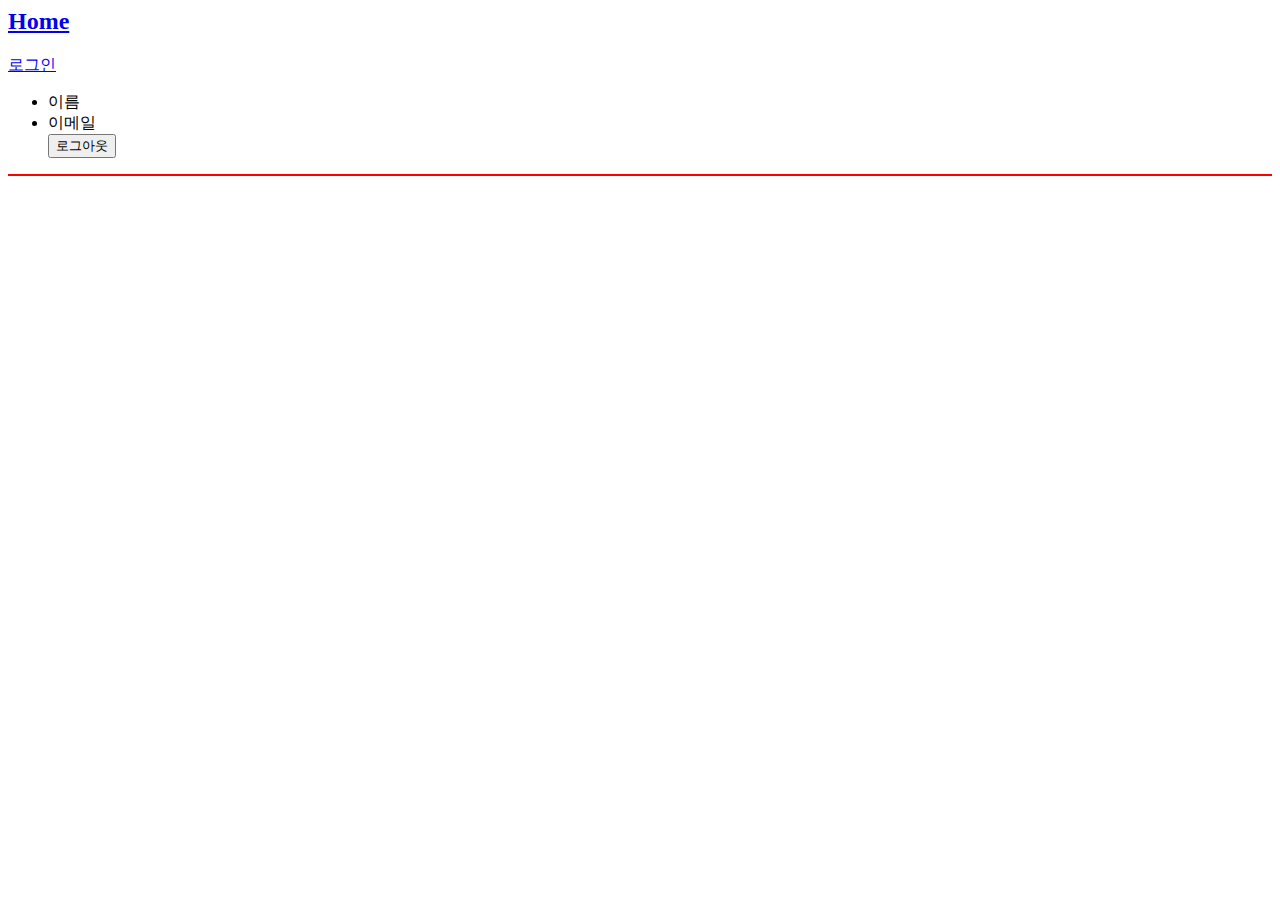
<file: src/main/resources/templates/nav.html>
<html xmlns:th="http://www.thymeleaf.org" xmlns:sec="http://www.thymeleaf.org/extras/spring-security">

<nav th:fragment="navFragment(member)" >
  <h2><a href="/">Home</a></h2>
  <div th:if="${member == null}">
    <a href="/login">로그인</a>
  </div>
  <div th:unless="${member == null}">
    <ul>
      <li th:text="${member.name}">이름</li>
      <li th:text="${member.email}">이메일</li>
      <button onclick="location.href='/logout'">로그아웃</button>
    </ul>
  </div>

  <hr color = "red">
</nav>
</file>
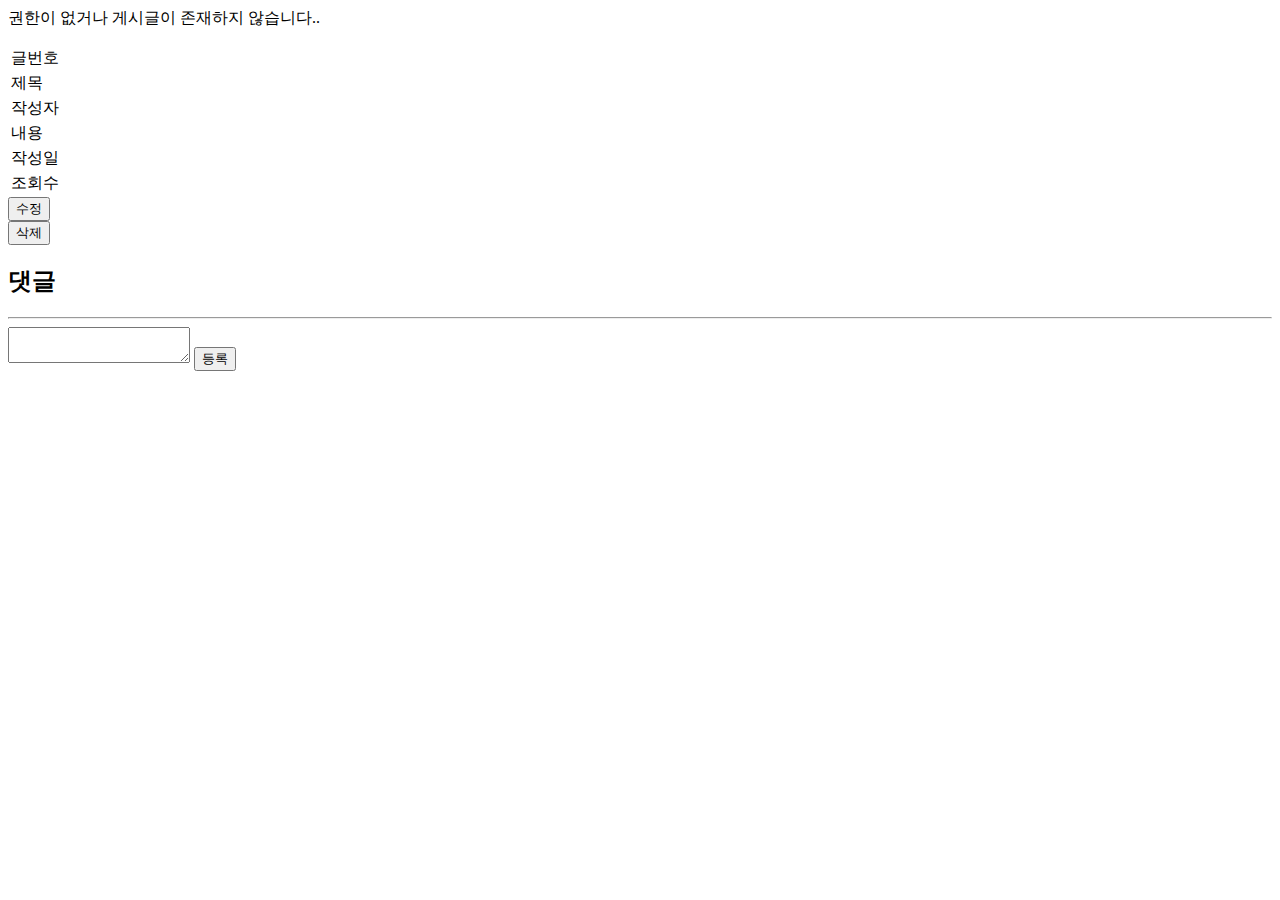
<file: src/main/resources/templates/board/details.html>
<html xmlns:th="http://www.thymeleaf.org" xmlns:sec="http://www.thymeleaf.org/extras/spring-security">

<!DOCTYPE html>
<html lang="en">
<head>
    <meta charset="UTF-8">
    <title>Title</title>
    <link rel="stylesheet" type="text/css" th:href="@{/css/style.css}">

    <script th:inline="javascript">
        function deleteTask(id) {
            if (confirm("해당 게시글을 삭제하시겠습니까??") == true) {    //확인
                location.href = "/member/board/" + id + "/delete";
            }
        }

        function editTask(id) {
            if (confirm("해당 게시글을 수정하시겠습니까?") == true) {    //확인
                location.href = "/member/board/" + id + "/edit";

            }
        }
    </script>

</head>
<body>
<nav th:replace="/nav :: navFragment(${member})"></nav>

<main>
    <div  class="center" th:if="${board.id == null}" colspan="5">
        <p>권한이 없거나 게시글이 존재하지 않습니다..</p>
    </div>
    <div  class="center" th:unless="${board.id == null}">
        <table>
            <tr>
                <td>글번호</td>
                <td th:text="${board.id}"></td>
            </tr>
            <tr>
                <td>제목</td>
                <td th:text="${board.title}"></td>
            </tr>
            <tr>
                <td>작성자</td>
                <td th:text="${board.email}"></td>
            </tr>
            <tr>
                <td>내용</td>
                <td th:text="${board.content}"></td>
            </tr>
            <tr>
                <td>작성일</td>
                <td th:text="${{board.createDate}}"></td>
            </tr>
            <tr>
                <td>조회수</td>
                <td th:text="${board.hits}"></td>
            </tr>
        </table>
    </div>

    <div class="center">
        <div><button type="button" th:onclick="editTask([[${board.id}]])">수정</button></div>
        <div><button type="button" th:onclick="deleteTask([[${board.id}]])">삭제</button></div>
    </div>

    <div>
        <div>
            <h2>댓글</h2>
        </div>
        <div><hr></div>

        <div>
            <form action="/member/comment/write" method="post">
                <input type="hidden" th:field="${member.email}">
                <input type="hidden" th:field="${board.id}">
                <textarea id="content" value=""></textarea>
                <button type="submit">등록</button>
            </form>
        </div>

    </div>
</main>

</body>
</html>
</file>
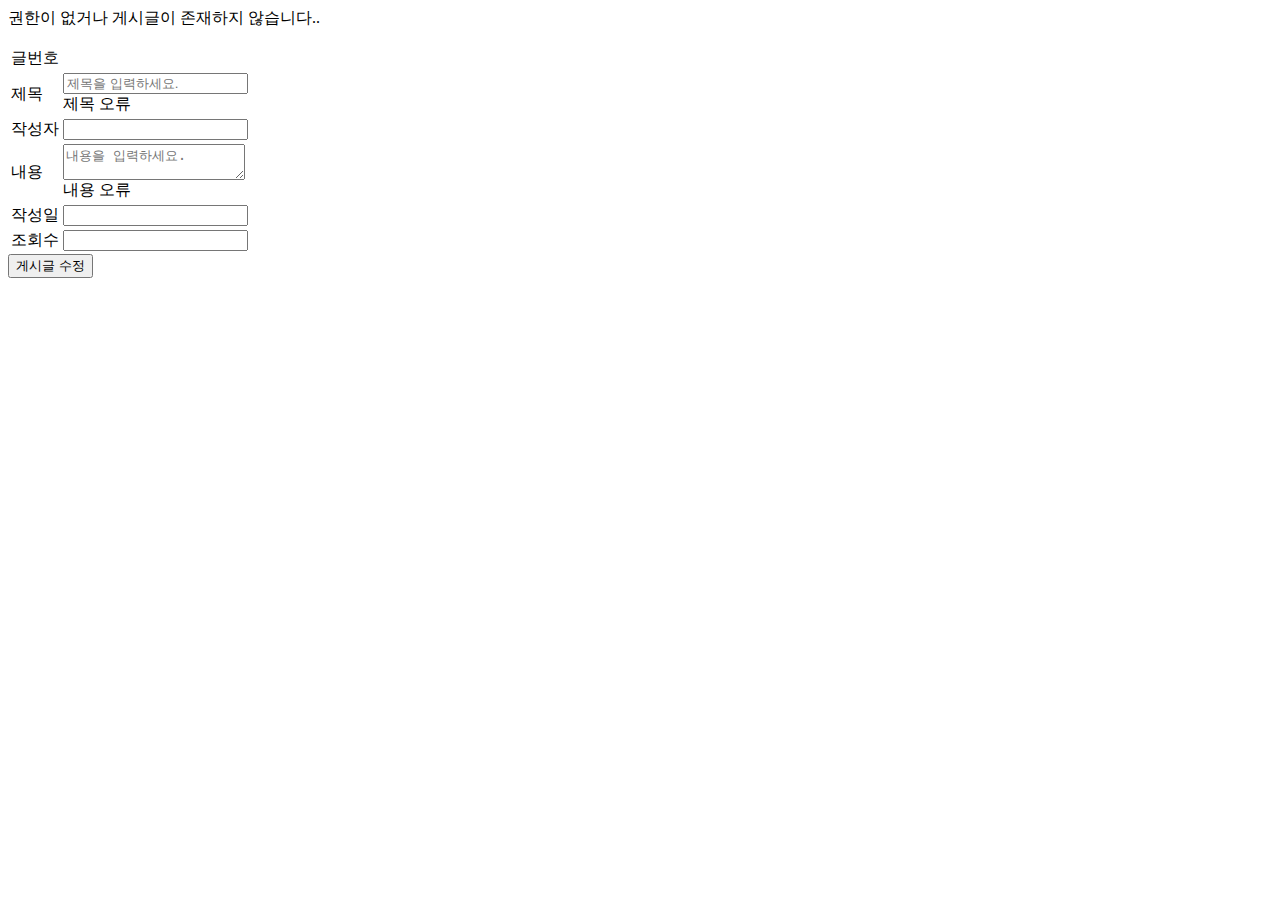
<file: src/main/resources/templates/board/edit.html>
<html xmlns:th="http://www.thymeleaf.org" xmlns:sec="http://www.thymeleaf.org/extras/spring-security"
      xmlns="http://www.w3.org/1999/html">

<!DOCTYPE html>
<html lang="en">
<head>
    <meta charset="UTF-8">
    <title>Title</title>
    <link rel="stylesheet" type="text/css" th:href="@{/css/style.css}">

</head>
<body>
<nav th:replace="/nav :: navFragment(${member})"></nav>

<main>
    <div th:if="${board.id == null}" colspan="5" class="center">
        <p>권한이 없거나 게시글이 존재하지 않습니다..</p>
    </div>

    <form th:unless="${board.id == null}" th:action th:object="${board}" method="post">
        <div class="center">

            <table>
                <tr>
                    <td>글번호</td>
                    <td th:text="${board.id}"></td>
                </tr>
                <tr>
                    <td><label for="title" >제목</label></td>
                    <td>
                        <div>
                            <input type="text" id="title" th:field="*{title}" th:errorclass="field-error" placeholder="제목을 입력하세요.">
                            <div class="field-error" th:errors="*{title}">제목 오류</div>
                        </div>
                    </td>
                </tr>
                <tr>
                    <td>작성자</td>
                    <td><input class="no-border" type="text" th:field="*{email}" readonly></td>
                </tr>
                <tr>
                    <td><label for="content" >내용</label></td>
                    <td>
                        <div>
                            <textarea id="content" th:field="*{content}" th:errorclass="field-error" placeholder="내용을 입력하세요."></textarea>
                            <div class="field-error" th:errors="*{content}">내용 오류</div>
                        </div>
                    </td>
                </tr>
                <tr>
                    <td>작성일</td>
                    <td> <input class="no-border" type="text" th:field="*{createDate}" readonly></td>
                </tr>
                <tr>
                    <td>조회수</td>
                    <td><input class="no-border" type="text" th:field="*{hits}" readonly></td>
                </tr>
            </table>
        </div>

        <div class="center">
            <button type="submit">게시글 수정</button>
        </div>
    </form>
</main>

</body>
</html>
</file>
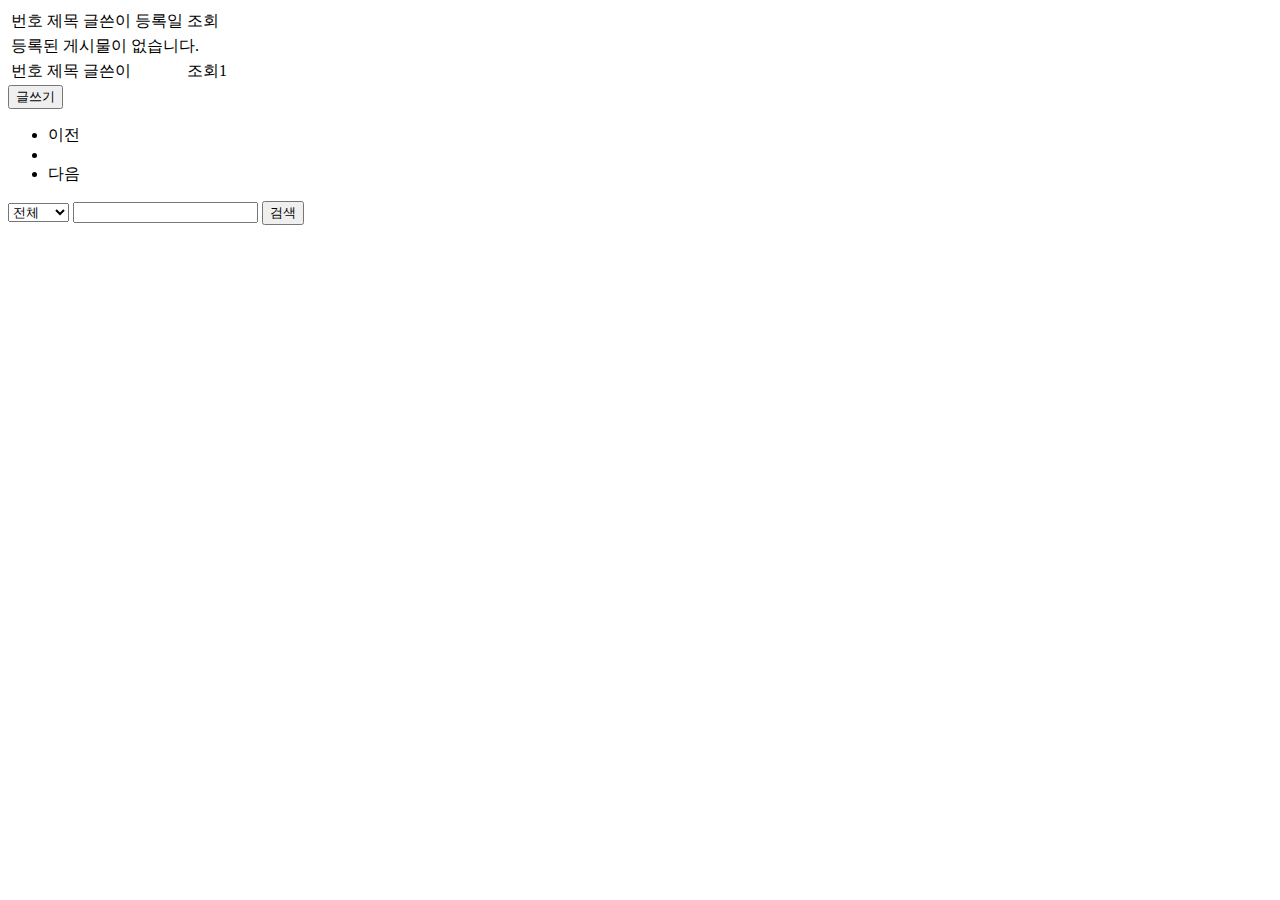
<file: src/main/resources/templates/board/list.html>
<html xmlns:th="http://www.thymeleaf.org" xmlns:sec="http://www.thymeleaf.org/extras/spring-security">

<!DOCTYPE html>
<html lang="en">
<head>
    <meta charset="UTF-8">
    <title>Title</title>
    <link rel="stylesheet" type="text/css" th:href="@{/css/style.css}">

</head>
<body>
<nav th:replace="/nav :: navFragment(${member})"></nav>

<main>

    <div class="center">
        <table>
            <thead>
            <td>번호</td>
            <td>제목</td>
            <td>글쓴이</td>
            <td>등록일</td>
            <td>조회</td>
            </thead>
            <tr th:if="${#lists.size(pagingResponse.list) == 0}" colspan="5">
                <td colspan="5">등록된 게시물이 없습니다.</td>
            </tr>
            <tr th:unless="${#lists.size(pagingResponse.list) == 0}" th:each="board : ${pagingResponse.list}">
                <td th:text="${board.id}">번호</td>
                <td><a th:text="${board.title}" th:href="@{/board/{id}/details(id=${board.id})}">제목</a></td>
                <td th:text="${board.email}">글쓴이</td>
                <td th:text="${{board.createDate}}"></td>
                <td th:text="${board.hits}">조회1</td>
            </tr>

        </table>
    </div>

    <div class="center">
        <button type="button" onclick="location.href='/member/board/write'">글쓰기</button>
    </div>

    <nav th:if="${#lists.size(pagingResponse.list) != 0}">
        <ul class="pagination" th:object="${pagingResponse.pagination}">
            <li th:if="*{existPrevPage}">
                <a th:href="@{/board/list(page=*{startPage - 1},recordSize=10, searchType=${params.searchType}, keyword=${params.keyword})}">이전</a>
            </li>
            <li th:each="i : *{#numbers.sequence(startPage, endPage)}" th:class="${i == params.page} ? 'active' : ''">
                <a th:href="@{/board/list(page=${i},recordSize=10, searchType=${params.searchType}, keyword=${params.keyword})}" th:text="${i}"></a>
            </li>
            <li th:if="*{existNextPage}">
                <a th:href="@{/board/list(page=*{endPage + 1},recordSize=10, searchType=${params.searchType}, keyword=${params.keyword})}">다음</a>
            </li>
        </ul>
    </nav>

    <form class="center" th:action="@{/board/list}" method="get">
        <select th:field="${params.searchType}">
            <option value="">전체</option>
            <option value="title" th:selected="제목">제목</option>
            <option value="content" th:selected="내용">내용</option>
            <option value="email" th:selected="작성자">작성자</option>
        </select>

        <input type="text" th:field="${params.keyword}">

        <button type="submit">검색</button>
    </form>
</main>
</body>
</html>
</file>
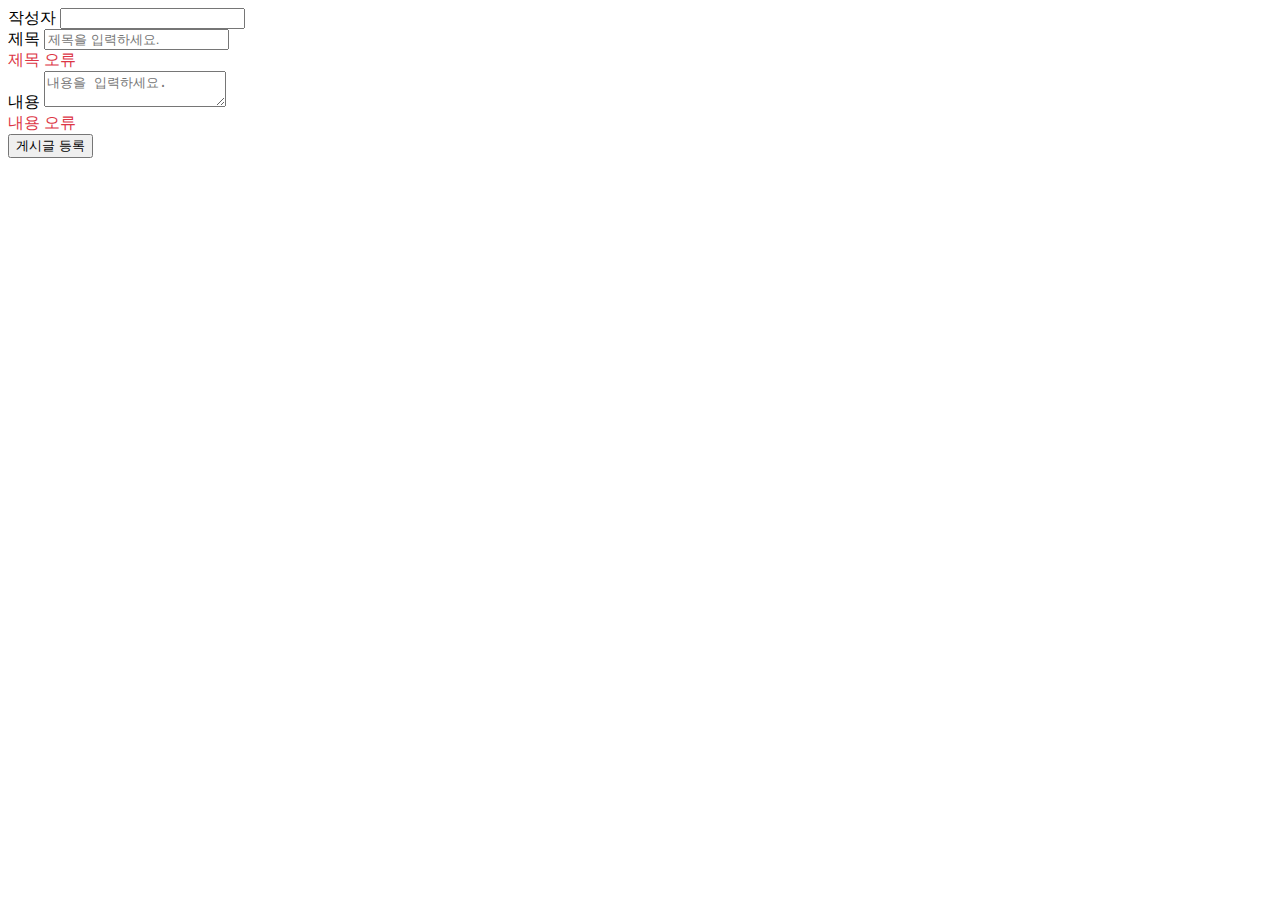
<file: src/main/resources/templates/board/write.html>
<!DOCTYPE html>
<html lang="en">
<head>
    <meta charset="UTF-8">
    <title>Title</title>

    <link rel="stylesheet" type="text/css" th:href="@{/css/style.css}">

    <style>
        .container {
            max-width: 560px;
        }
        .field-error {
            border-color: #dc3545;
            color: #dc3545;
        }
    </style>
</head>
<body>

<nav th:replace="/nav :: navFragment(${member})"></nav>

<main>
    <form th:action th:object="${board}" method="post">
        <div class="center">
            <label for="email">작성자</label>
            <input type="text" id="email" th:field="${member.email}" readonly>
        </div>

        <div class="center">
            <label for="title" >제목</label>
            <input type="text" id="title" th:field="*{title}"
                   th:errorclass="field-error"
                   placeholder="제목을 입력하세요.">
            <div class="field-error" th:errors="*{title}">제목 오류</div>
        </div>

        <div class="center">
            <label for="content" >내용</label>
            <textarea id="content" th:field="*{content}"
                   th:errorclass="field-error"
                      placeholder="내용을 입력하세요."></textarea>
            <div class="field-error" th:errors="*{content}">내용 오류</div>
        </div>

        <div class="center">
            <button type="submit">게시글 등록</button>
        </div>
    </form>


</main>

</body>
</html>
</file>
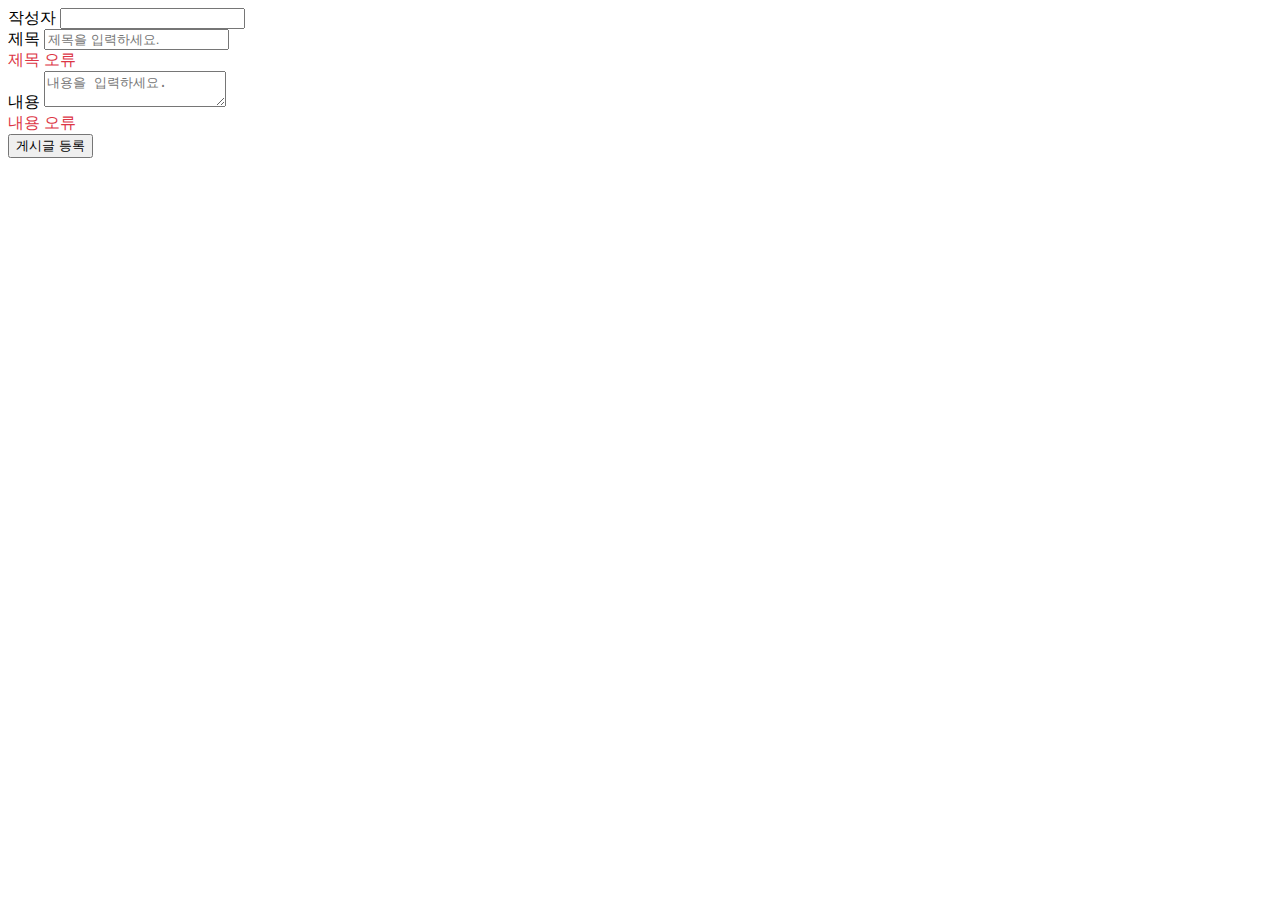
<file: src/main/resources/templates/board/writeForm.html>
<!DOCTYPE html>
<html lang="en">
<head>
    <meta charset="UTF-8">
    <title>Title</title>
    <style>
        .container {
            max-width: 560px;
        }
        .field-error {
            border-color: #dc3545;
            color: #dc3545;
        }
    </style>
</head>
<body>

<nav th:replace="/nav :: navFragment(${member})"></nav>

<content>
    <form th:action th:object="${board}" method="post">
        <div>
            <label for="email">작성자</label>
            <input type="text" id="email" th:field="${member.email}" readonly>
        </div>

        <div>
            <label for="title" >제목</label>
            <input type="text" id="title" th:field="*{title}"
                   th:errorclass="field-error"
                   placeholder="제목을 입력하세요.">
            <div class="field-error" th:errors="*{title}">제목 오류</div>
        </div>

        <div>
            <label for="content" >내용</label>
            <textarea id="content" th:field="*{content}"
                   th:errorclass="field-error"
                      placeholder="내용을 입력하세요."></textarea>
            <div class="field-error" th:errors="*{content}">내용 오류</div>
        </div>

        <div>
            <button type="submit">게시글 등록</button>
        </div>
    </form>


</content>

</body>
</html>
</file>
